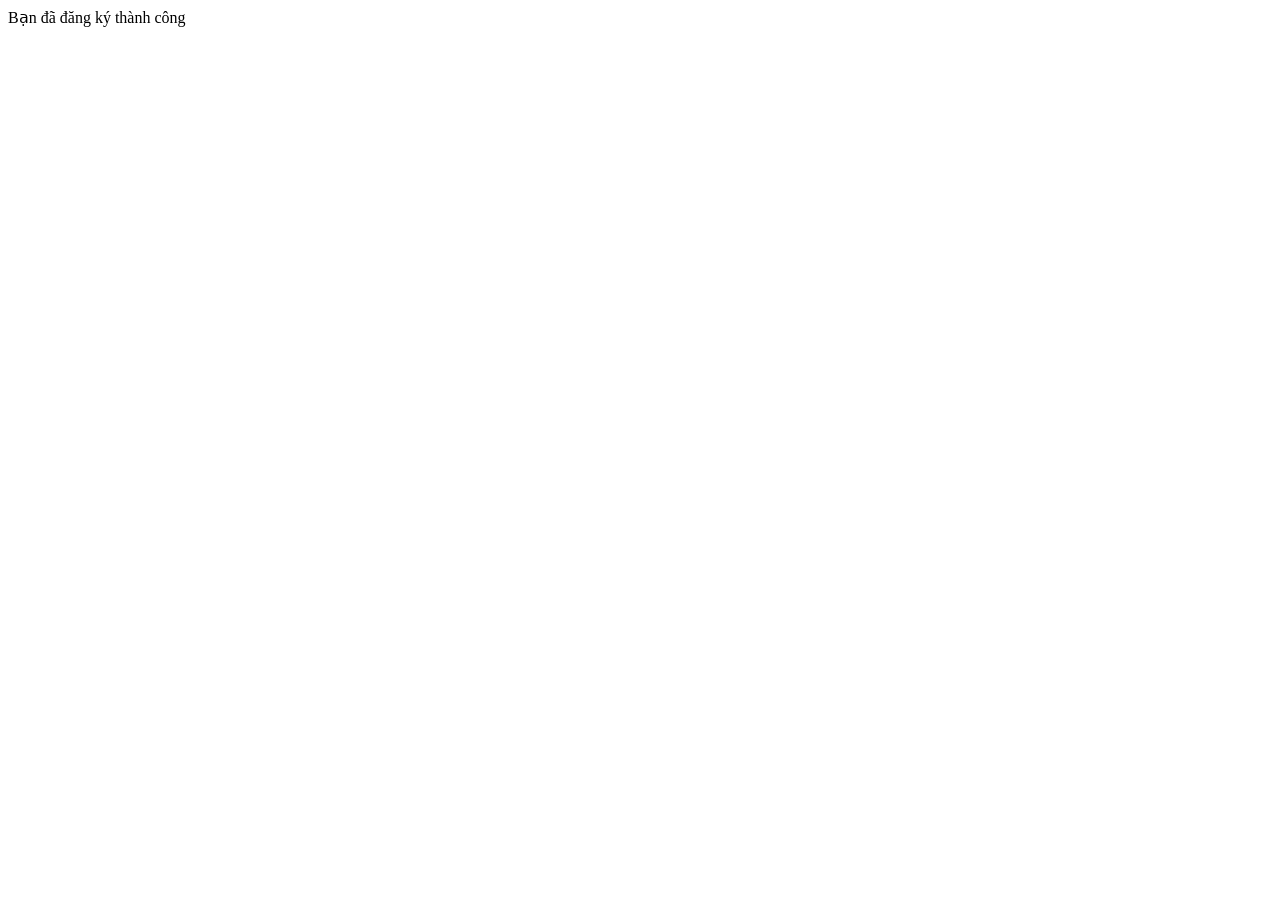
<file: src/main/resources/templates/register-success.html>
<!DOCTYPE html>
<html lang="en" xmlns:th="http://www.thymeleaf.org">
<head>
    <meta charset="UTF-8">
    <title>Register successful</title>
</head>
<body>
  <span >Bạn đã đăng ký thành công</span>
</body>
</html>
</file>
